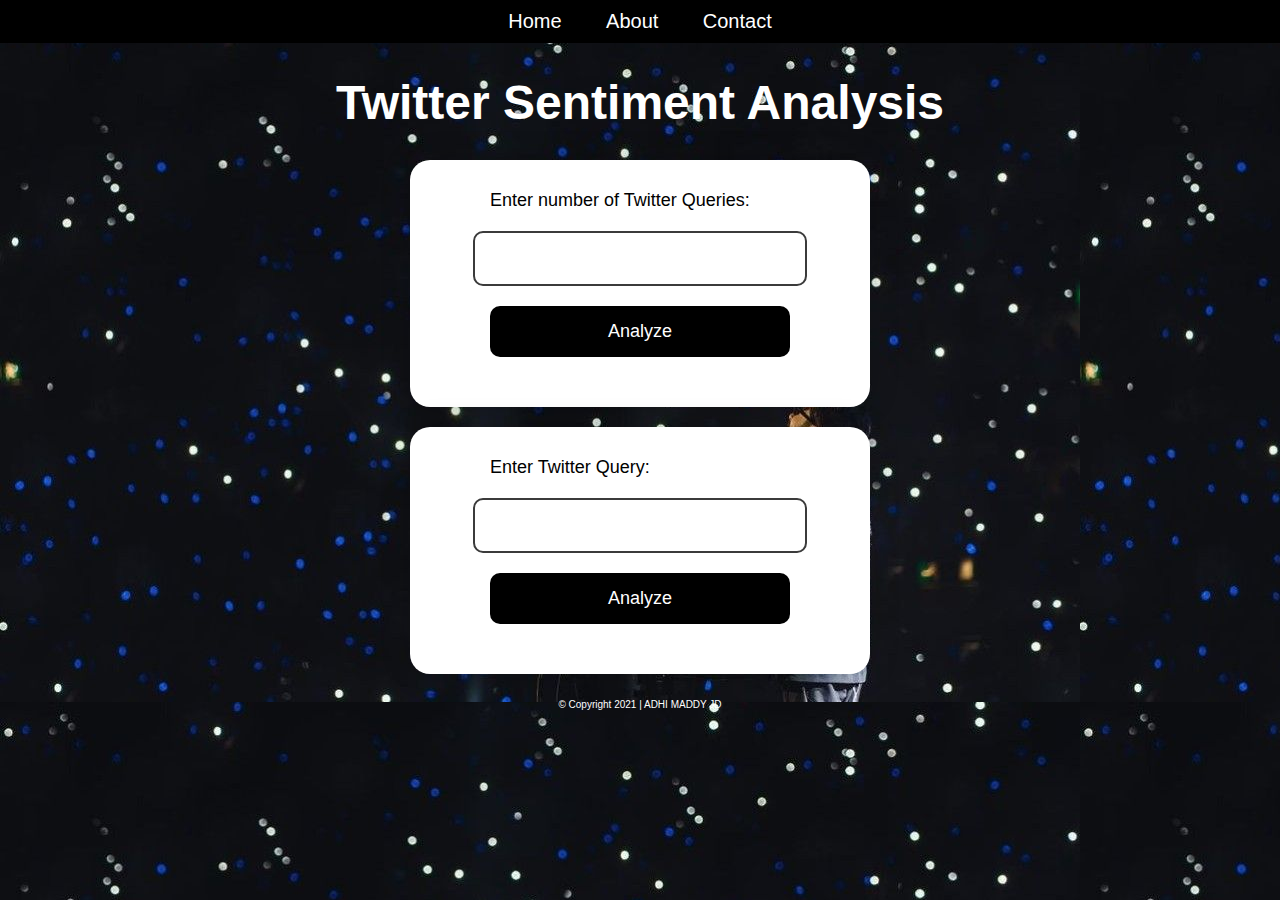
<file: index.html>
<!DOCTYPE html>
<html lang="en">

<head>
    <meta charset="UTF-8">
    <title>Twitter Sentiment Analysis</title>
    <style>
        body {
            font-family: Arial, sans-serif;
            margin: 0;
            padding: 0;
            background-color: #3b3b3b;
            background-image: url("ani.jpg");
            display: flex;
            justify-content: center;
            align-items: center;
            flex-direction: column;
        }

        h1 {
            font-size: 48px;
            margin-bottom: 30px;
            color: #fff;
        }

        form {
    background-color: #fff;
    padding: 30px;
    border-radius: 20px;
    box-shadow: 0 0 30px rgba(0, 0, 0, 0.2);
    margin-bottom: 20px;
    width: 400px;
    display: flex;
    flex-direction: column;
    align-items: center;
}

form label,
form input,
form button {
    margin-bottom: 20px;
    width: 80%;
    max-width: 300px;
    font-size: 18px;
}

form input[type="number"],
form input[type="text"] {
    width: calc(100% - 40px);
    padding: 15px;
    border: 2px solid #3b3b3b;
    border-radius: 10px;
}

form button {
    background-color: #000000;
    color: #fff;
    border: none;
    padding: 15px 30px;
    border-radius: 10px;
    cursor: pointer;
    transition: background-color 0.3s ease;
}

form button:hover {
    background-color: #3b3b3b;
}


        nav {
            background-color: #000000;
            color: #fff;
            padding: 10px 0;
            text-align: center;
            width: 100%;
        }

        nav a {
            color: #fff;
            text-decoration: none;
            margin: 0 20px;
            font-size: 20px;
        }

        nav a:hover {
            color:#3c3c;
        }
        footer {
    color: #ffffff;
    padding: 5px;
    text-align: center;
    font-size: 10px;
    bottom: 0;
    max-width: 100%;
}

.footer-content {
    max-width: 100%;
    margin: 0 auto;
}
    </style>
</head>

<body>
    <nav>
        <a href="/">Home</a>
        <a href="/about">About</a>
        <a href="/contact">Contact</a>
    </nav>
    <h1>Twitter Sentiment Analysis</h1>
    <form action="/analyze1" method="post">
        <label for="noofquery">Enter number of Twitter Queries:</label>
        <input type="number" id="querynumbr" name="querynumber" required>
        <button type="submit">Analyze</button>
    </form>
    <form action="/analyze2" method="post">
        <label for="query">Enter Twitter Query:</label>
        <input type="text" id="query" name="query" required>
        <button type="submit">Analyze</button>
    </form>
    <footer>
        &copy; Copyright 2021 | ADHI MADDY JD
    </footer>
</body>

</html>
</file>
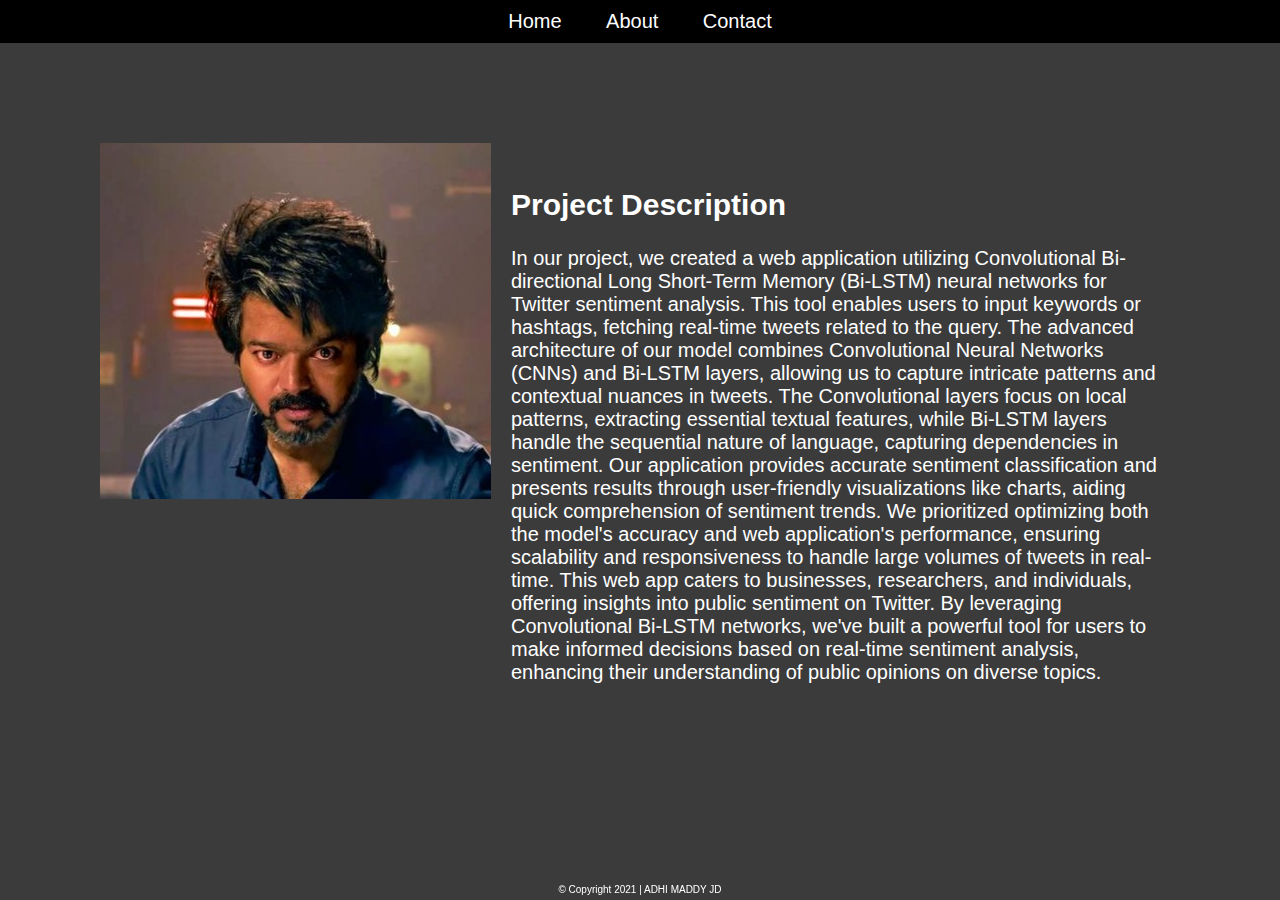
<file: about.html>
<!DOCTYPE html>
<html lang="en">

<head>
    <meta charset="UTF-8">
    <title>About - Twitter Sentiment Analysis</title>
    <style>
        body {
            font-family: Arial, sans-serif;
            margin: 0;
            padding: 0;
            background-color: #3b3b3b;
            display: flex;
            justify-content: center;
            align-items: center;
            flex-direction: column;
            color: #fff;
        }

        nav {
            background-color: #000000;
            color: #fff;
            padding: 10px 0;
            text-align: center;
            width: 100%;
        }

        nav a {
            color: #fff;
            text-decoration: none;
            margin: 0 20px;
            font-size: 20px;
        }

        nav a:hover {
            color:#3c3c;
        }

        .about-container {
            display: flex;
            justify-content: space-around;
            margin: 100px 100px; /* Added margin space on left and right */
            font-size: 20px;
        }

        .about-image {
            flex: 1;
        }

        .about-content {
            flex: 2;
            padding: 20px;
        }
        footer {
    color: #ffffff;
    padding: 5px;
    text-align: center;
    font-size: 10px;
    bottom: 0;
    position: fixed;
    max-width: 100%;
}

.footer-content {
    max-width: 1px;
    margin: 0 auto;
}
    </style>
</head>

<body>
    <nav>
        <a href="/">Home</a>
        <a href="/about">About</a>
        <a href="/contact">Contact</a>
    </nav>

    <div class="about-container">
        <div class="about-image">
            <img src="/dd.jpg" alt="Project Image">
        </div>
        <div class="about-content">
            <h2>Project Description</h2>
            <p>In our project, we created a web application utilizing Convolutional Bi-directional Long Short-Term Memory (Bi-LSTM) neural networks for Twitter sentiment analysis. This tool enables users to input keywords or hashtags, fetching real-time tweets related to the query. The advanced architecture of our model combines Convolutional Neural Networks (CNNs) and Bi-LSTM layers, allowing us to capture intricate patterns and contextual nuances in tweets.

                The Convolutional layers focus on local patterns, extracting essential textual features, while Bi-LSTM layers handle the sequential nature of language, capturing dependencies in sentiment. Our application provides accurate sentiment classification and presents results through user-friendly visualizations like charts, aiding quick comprehension of sentiment trends. We prioritized optimizing both the model's accuracy and web application's performance, ensuring scalability and responsiveness to handle large volumes of tweets in real-time.
                
                This web app caters to businesses, researchers, and individuals, offering insights into public sentiment on Twitter. By leveraging Convolutional Bi-LSTM networks, we've built a powerful tool for users to make informed decisions based on real-time sentiment analysis, enhancing their understanding of public opinions on diverse topics.
            </div>
            </div>
            <footer>
                &copy; Copyright 2021 | ADHI MADDY JD
            </footer>
            
</body>

</html>
</file>
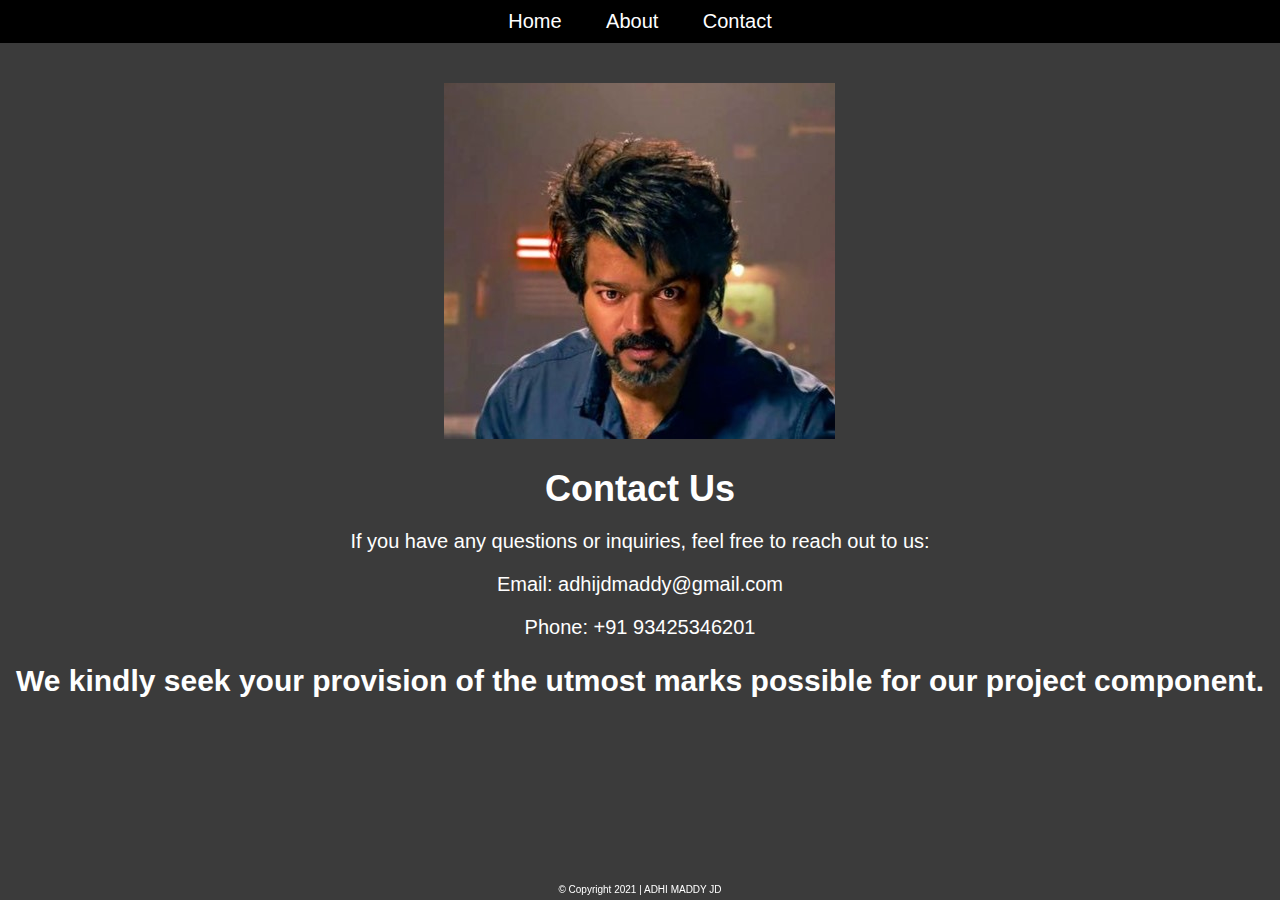
<file: contact.html>
<!DOCTYPE html>
<html lang="en">

<head>
    <meta charset="UTF-8">
    <title>Contact - Twitter Sentiment Analysis</title>
    <style>
        body {
            font-family: Arial, sans-serif;
            margin: 0;
            padding: 0;
            background-color: #3b3b3b;
            display: flex;
            justify-content: center;
            align-items: center;
            flex-direction: column;
            color: #fff;
        }

        h1 {
            font-size: 36px;
            margin-bottom: 20px;
        }

        table {
            width: 80%;
            border-collapse: collapse;
            margin-bottom: 20px;
        }

        th, td {
            border: 1px solid #000000;
            padding: 15px;
            text-align: left;
        }

        th {
            background-color: #000000;
        }

        .contact-container {
            display: flex;
            justify-content: center;
            align-items: center;
            height: 80vh;
            font-size: 20px;
        }

        .contact-content {
            text-align: center;
        }
        .our-image {
            flex: 1;
        }

        .about-content {
            flex: 2;
            padding: 20px;
        }
        nav {
            background-color: #000000;
            color: #fff;
            padding: 10px 0;
            text-align: center;
            width: 100%;
        }

        nav a {
            color: #fff;
            text-decoration: none;
            margin: 0 20px;
            font-size: 20px;
        }

        nav a:hover {
            color:#3c3c;
        }
        footer {
    color: #ffffff;
    padding: 5px;
    text-align: center;
    font-size: 10px;
    bottom: 0;
    position: fixed;
    max-width: 100%;
}

.footer-content {
    max-width: 100%;
    margin: 0 auto;
}
    </style>
</head>

<body>
    <nav>
        <a href="/">Home</a>
        <a href="/about">About</a>
        <a href="/contact">Contact</a>
    </nav>

    <div class="contact-container">
        <div class="contact-content">
            <div class="our-image">
                <img src="/dd.jpg" alt="Our Image">
            </div>
            <div class="our-content">
            <h1>Contact Us</h1>
            <p>If you have any questions or inquiries, feel free to reach out to us:</p>
            <p>Email: adhijdmaddy@gmail.com</p>
            <p>Phone: +91 93425346201</p>
            <h2>We kindly seek your provision of the utmost marks possible for our project component.</h2>
        </div>
        </div>
    </div>
<footer>
    &copy; Copyright 2021 | ADHI MADDY JD
</footer>
</body>

</html>
</file>
